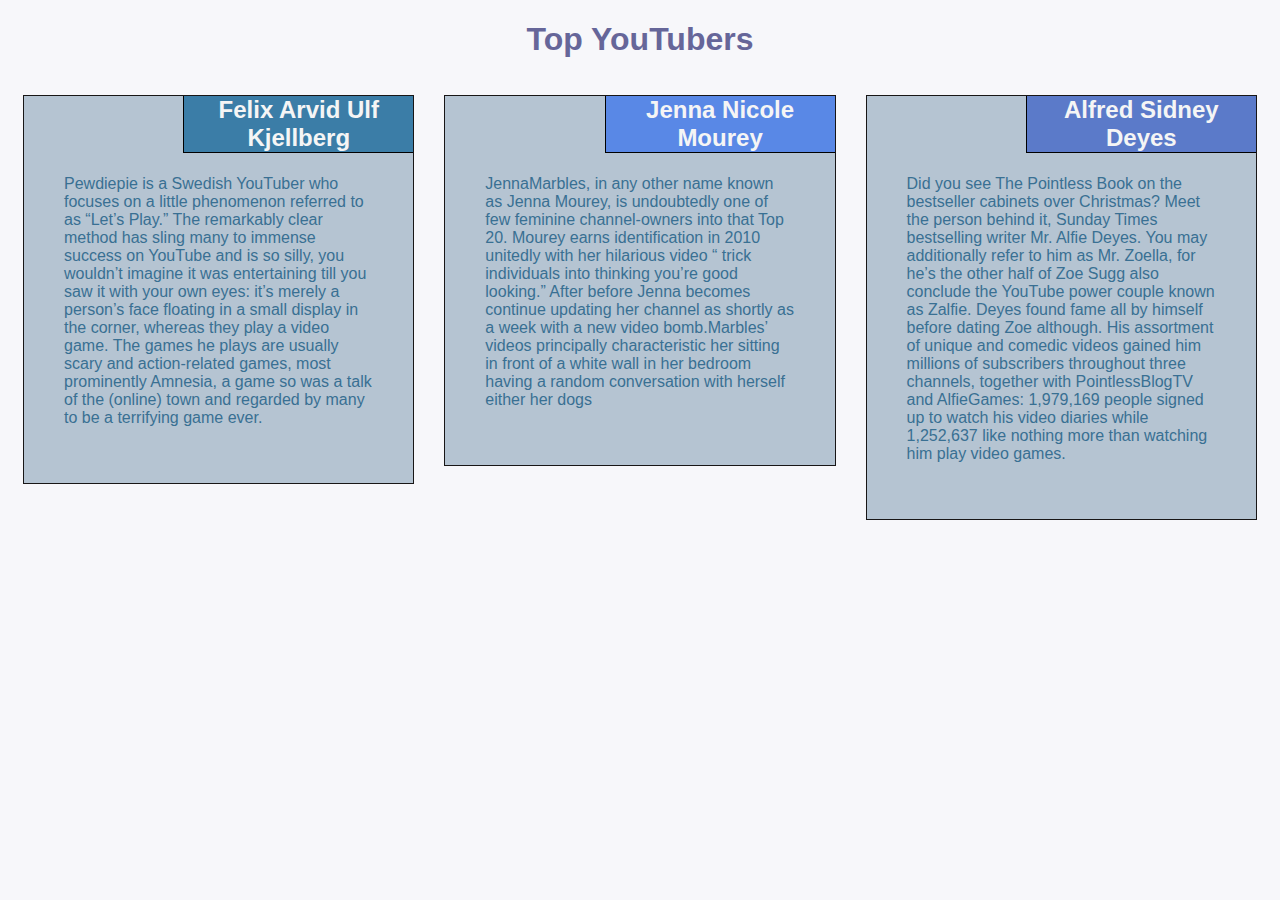
<file: site/assignment/assignment1.html>
<!DOCTYPE html>
<html lang="en">

<head>
    <meta charset="utf-8">
    <meta name="viewport" content="width=device-width, initial-scale=1">
    <title>Assignment  Module 2</title>
    <link rel="stylesheet" href="css/style.css">
</head>

<body>
    <h1>Top YouTubers</h1>
    <div class="container-fluid">
    <div class="row">
        <div class="col-lg-4 col-md-6 col-sm-12">
            <section id="Pewdiepie">
                <h2>Felix Arvid Ulf Kjellberg</h2>
                  <p>
                   Pewdiepie is a Swedish YouTuber who focuses on a little phenomenon referred to as “Let’s Play.” The remarkably clear method has sling many to immense success on YouTube and is so silly, you wouldn’t imagine it was entertaining till you saw it with your own eyes: it’s merely a person’s face floating in a small display in the corner, whereas they play a video game. The games he plays are usually scary and action-related games, most prominently Amnesia, a game so was a talk of the (online) town and regarded by many to be a terrifying game ever. 
                  </p>
            </section>
        </div>
        <div class="col-lg-4 col-md-6 col-sm-12">
            <section class="JennaMarbles">
                <h2>Jenna Nicole Mourey</h2>
                <p>
                    JennaMarbles, in any other name known as Jenna Mourey, is undoubtedly one of few feminine channel-owners into that Top 20. Mourey earns identification in 2010 unitedly with her hilarious video “ trick individuals into thinking you’re good looking.” After before Jenna becomes continue updating her channel as shortly as a week with a new video bomb.Marbles’ videos principally characteristic her sitting in front of a white wall in her bedroom having a random conversation with herself either her dogs
                </p>
            </section>
        </div>
        <div class="col-lg-4 col-md-12 col-sm-12">
            <section class="PointlessBlog">
                <h2>Alfred Sidney Deyes</h2>
                <p>
                    Did you see The Pointless Book on the bestseller cabinets over Christmas? Meet the person behind it, Sunday Times bestselling writer Mr. Alfie Deyes. You may additionally refer to him as Mr. Zoella, for he’s the other half of Zoe Sugg also conclude the YouTube power couple known as Zalfie.
                    Deyes found fame all by himself before dating Zoe although. His assortment of unique and comedic videos gained him millions of subscribers throughout three channels, together with PointlessBlogTV and AlfieGames: 1,979,169 people signed up to watch his video diaries while 1,252,637 like nothing more than watching him play video games. 
                </p>
            </section>
        </div>
    </div>
    </div>
</body>

</html>
</file>
<file: site/assignment/css/style.css>
* {
    box-sizing: border-box;
    font-family: Helvetica;
}

body {
    background-color: #f7f7fa;
}

h1 {
    text-align: center;
    color: #666699;
}

section {
    border: 1px solid rgb(24, 22, 22);
    background-color: #b5c4d2;
    margin: 15px;
}

section>h2 {
    float: right;
    overflow: auto;
    border-bottom: 1px solid black;
    border-left: 1px solid black;
    width: 230px;
    text-align: center;
    font-style: Times;
    font-size: 24px;
    font-weight: bold;
    margin: 0px;
}

section#Pewdiepie>h2 {
    background-color: #3b7da7;
    color:whitesmoke;
}
section.JennaMarbles>h2 {
    background-color: #5988e6;
    color:whitesmoke;
}

section.PointlessBlog>h2 {
   
    background-color: #5b7ac9;
    color:whitesmoke;
}

section>p {
    padding: 40px ;
    color : #397093;
    margin-top: 10%;
}

.row {
    width: 100%;
}


/* Desktop view options */

@media (min-width: 992px) {
    .col-lg-1, .col-lg-2, .col-lg-3, .col-lg-4, .col-lg-5, .col-lg-6, .col-lg-7, .col-lg-8, .col-lg-9, .col-lg-10, .col-lg-11, .col-lg-12 {
        float: left;
    }
    .col-lg-1 {
        width: 8.33%;
    }
    .col-lg-2 {
        width: 16.66%;
    }
    .col-lg-3 {
        width: 25%;
    }
    .col-lg-4 {
        width: 33.33%;
    }
    .col-lg-5 {
        width: 41.66%;
    }
    .col-lg-6 {
        width: 50%;
    }
    .col-lg-7 {
        width: 58.33%;
    }
    .col-lg-8 {
        width: 66.66%;
    }
    .col-lg-9 {
        width: 74.99%;
    }
    .col-lg-10 {
        width: 83.33%;
    }
    .col-lg-11 {
        width: 91.66%;
    }
    .col-lg-12 {
        width: 100%;
    }
}


/* Tablet view options */

@media (min-width: 768px) and (max-width: 991px) {
    .col-md-1, .col-md-2, .col-md-3, .col-md-4, .col-md-5, .col-md-6, .col-md-7, .col-md-8, .col-md-9, .col-md-10, .col-md-11, .col-md-12 {
        float: left;
    }
    .col-md-1 {
        width: 8.33%;
    }
    .col-md-2 {
        width: 16.66%;
    }
    .col-md-3 {
        width: 25%;
    }
    .col-md-4 {
        width: 33.33%;
    }
    .col-md-5 {
        width: 41.66%;
    }
    .col-md-6 {
        width: 50%;
    }
    .col-md-7 {
        width: 58.33%;
    }
    .col-md-8 {
        width: 66.66%;
    }
    .col-md-9 {
        width: 74.99%;
    }
    .col-md-10 {
        width: 83.33%;
    }
    .col-md-11 {
        width: 91.66%;
    }
    .col-md-12 {
        width: 100%;
    }
}


/* Mobile view options */

@media (max-width: 767px) {
    .col-sm-1, .col-sm-2, .col-sm-3, .col-sm-4, .col-sm-5, .col-sm-6, .col-sm-7, .col-sm-8, .col-sm-9, .col-sm-10, .col-sm-11, .col-sm-12 {
        float: left;
    }
    .col-sm-1 {
        width: 8.33%;
    }
    .col-sm-2 {
        width: 16.66%;
    }
    .col-sm-3 {
        width: 25%;
    }
    .col-sm-4 {
        width: 33.33%;
    }
    .col-sm-5 {
        width: 41.66%;
    }
    .col-sm-6 {
        width: 50%;
    }
    .col-sm-7 {
        width: 58.33%;
    }
    .col-sm-8 {
        width: 66.66%;
    }
    .col-sm-9 {
        width: 74.99%;
    }
    .col-sm-10 {
        width: 83.33%;
    }
    .col-sm-11 {
        width: 91.66%;
    }
    .col-sm-12 {
        width: 100%;
    }
}
</file>
